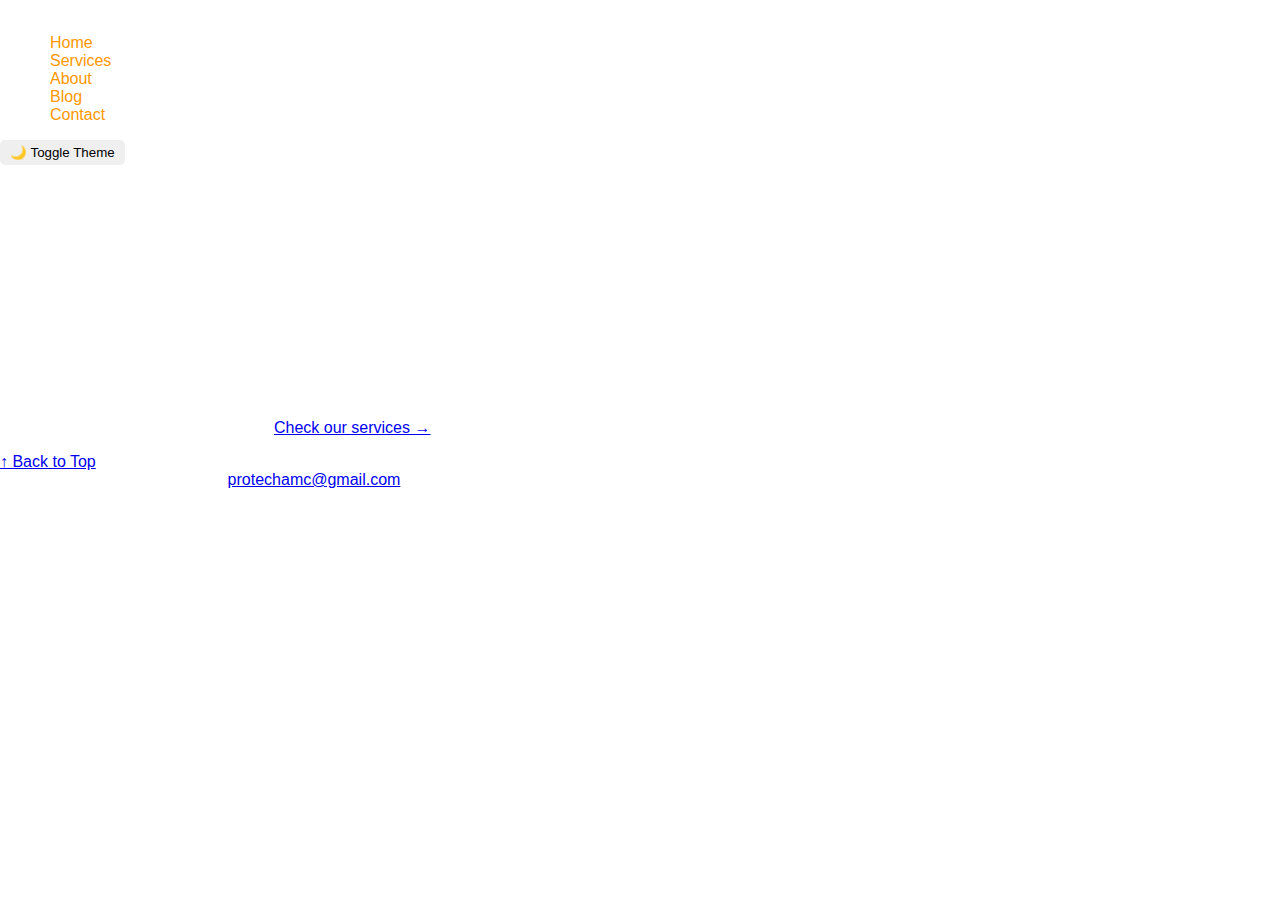
<file: post1.html>
<!DOCTYPE html>
<html lang="en">
<head>
    <meta charset="UTF-8" />
    <meta name="viewport" content="width=device-width, initial-scale=1.0"/>
    <title>5 Reasons to Get an AMC - Protech AMC Blog</title>
    
    <meta name="description" content="Protech AMC offers reliable IT support, Annual Maintenance Contracts (AMC), network security, and IT services for businesses. Trusted by 100+ clients." />
    <meta name="keywords" content="Protech AMC, IT Support, AMC Services, Network Security, Annual Maintenance Contract, IT Solutions, Business IT Support, Tech Support" />
    <meta property="og:title" content="Protech AMC - Professional IT Support & AMC Services" />
    <meta property="og:description" content="Affordable IT Support, AMC Services, and Network Security Solutions for Businesses. Get fast & reliable IT services from Protech AMC." />
    <meta property="og:image" content="https://procareamc.github.io/protechamc.github.io/og-image.png" />
    <meta property="og:type" content="website" />
    <meta property="og:url" content="https://procareamc.github.io/protechamc.github.io/" />
    <meta name="twitter:card" content="summary_large_image" />
    <meta name="twitter:title" content="Protech AMC - Professional IT Support & AMC Services" />
    <meta name="twitter:description" content="Affordable IT Support, AMC Services, and Network Security Solutions for Businesses. Get fast & reliable IT services from Protech AMC." />

    <link rel="stylesheet" href="style.css" />
</head>
<body>

<nav class="navbar">
    <div class="logo">Protech AMC</div>
    <ul class="nav-links">
        <li><a href="index.html">Home</a></li>
        <li><a href="services.html">Services</a></li>
        <li><a href="about.html">About</a></li>
        <li><a href="blog.html">Blog</a></li>
        <li><a href="contact.html">Contact</a></li>
    </ul>
    <button onclick="toggleDarkMode()" style="padding:5px 10px; border:none; border-radius:5px; cursor:pointer;">🌙 Toggle Theme</button>
</nav>

<section class="content">
    <h1>5 Reasons to Get an Annual Maintenance Contract (AMC)</h1>
    <p><em>Published on June 7, 2025 | By Protech AMC Team</em></p>
    <p>Annual Maintenance Contracts (AMCs) are crucial for keeping your business IT infrastructure running smoothly and securely. Here are five key reasons to invest in an AMC:</p>
    <ol>
        <li><strong>Cost Savings:</strong> Regular maintenance prevents costly breakdowns.</li>
        <li><strong>Expert Support:</strong> Access to experienced IT professionals when needed.</li>
        <li><strong>Reduced Downtime:</strong> Proactive maintenance ensures maximum uptime.</li>
        <li><strong>Security:</strong> Regular updates and checks improve cybersecurity posture.</li>
        <li><strong>Focus on Core Business:</strong> Let the experts handle IT while you focus on growth.</li>
    </ol>
    <p>Ready to explore our AMC packages? <a href="services.html">Check our services →</a></p>
</section>

<a href="#" class="back-to-top">↑ Back to Top</a>

<footer>
    &copy; 2025 Protech AMC | Contact: <a href="mailto:protechamc@gmail.com">protechamc@gmail.com</a>
</footer>


<script>
function toggleDarkMode() {
    document.body.classList.toggle('dark-mode');
}
</script>

</body>
</html>
</file>
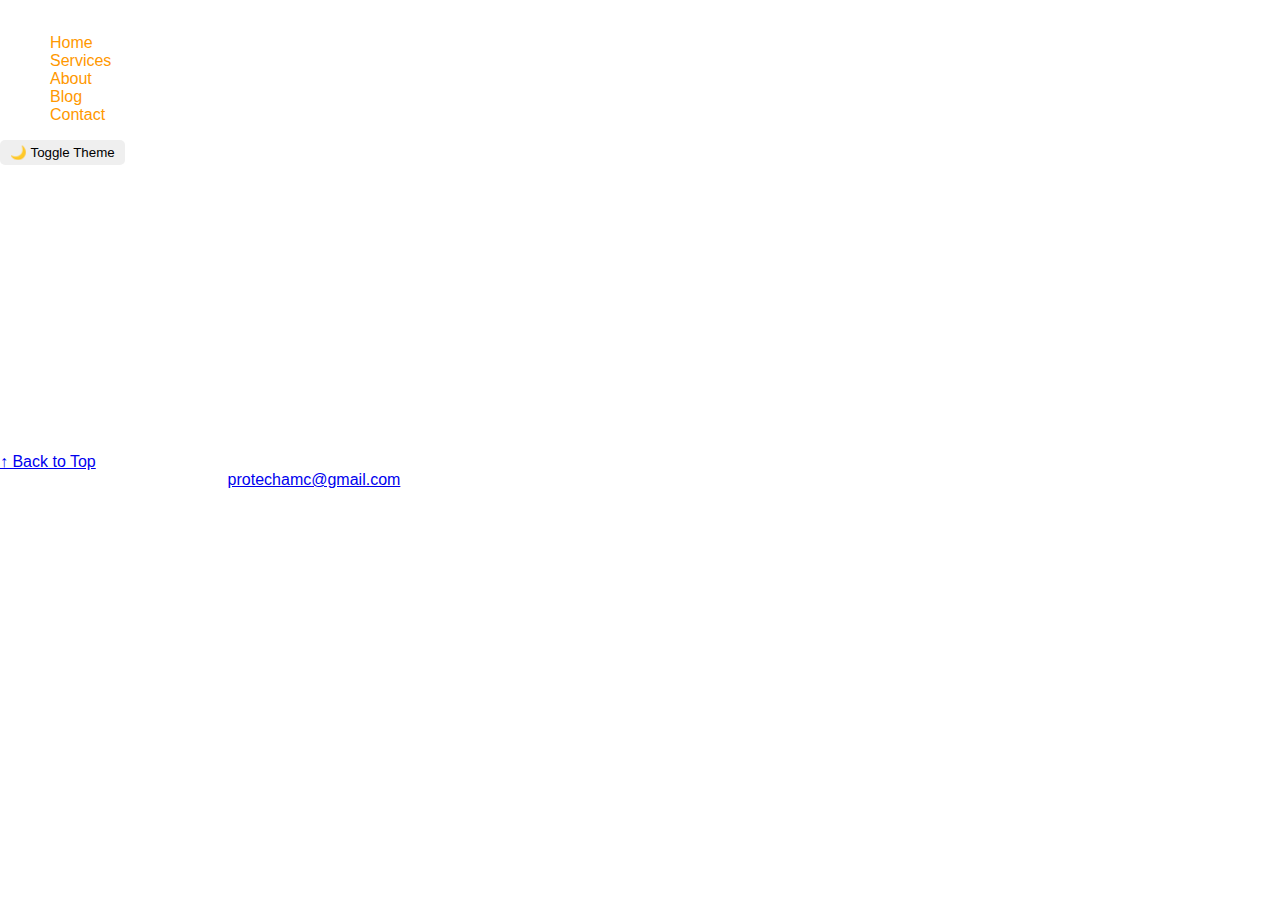
<file: post2.html>
<!DOCTYPE html>
<html lang="en">
<head>
    <meta charset="UTF-8" />
    <meta name="viewport" content="width=device-width, initial-scale=1.0"/>
    <title>Why Every Business Needs an AMC for IT Systems - Protech AMC</title>
    
    <meta name="description" content="Protech AMC offers reliable IT support, Annual Maintenance Contracts (AMC), network security, and IT services for businesses. Trusted by 100+ clients." />
    <meta name="keywords" content="Protech AMC, IT Support, AMC Services, Network Security, Annual Maintenance Contract, IT Solutions, Business IT Support, Tech Support" />
    <meta property="og:title" content="Protech AMC - Professional IT Support & AMC Services" />
    <meta property="og:description" content="Affordable IT Support, AMC Services, and Network Security Solutions for Businesses. Get fast & reliable IT services from Protech AMC." />
    <meta property="og:image" content="https://procareamc.github.io/protechamc.github.io/og-image.png" />
    <meta property="og:type" content="website" />
    <meta property="og:url" content="https://procareamc.github.io/protechamc.github.io/" />
    <meta name="twitter:card" content="summary_large_image" />
    <meta name="twitter:title" content="Protech AMC - Professional IT Support & AMC Services" />
    <meta name="twitter:description" content="Affordable IT Support, AMC Services, and Network Security Solutions for Businesses. Get fast & reliable IT services from Protech AMC." />

    <link rel="stylesheet" href="style.css" />
</head>
<body>

<nav class="navbar">
    <div class="logo">Protech AMC</div>
    <ul class="nav-links">
        <li><a href="index.html">Home</a></li>
        <li><a href="services.html">Services</a></li>
        <li><a href="about.html">About</a></li>
        <li><a href="blog.html">Blog</a></li>
        <li><a href="contact.html">Contact</a></li>
    </ul>
    <button onclick="toggleDarkMode()" style="padding:5px 10px; border:none; border-radius:5px; cursor:pointer;">🌙 Toggle Theme</button>
</nav>

<section class="content">
    <h1>Why Every Business Needs an AMC for IT Systems</h1>
    <p><em>Posted on June 7, 2025 by Protech AMC</em></p>
    <p>
        An Annual Maintenance Contract (AMC) for your IT systems is one of the smartest investments you can make for your business. Here’s why:
    </p>
    <ul style="text-align:left; max-width:600px; margin: auto; list-style-type: disc;">
        <li>Reduces IT downtime significantly</li>
        <li>Predictable costs for IT maintenance</li>
        <li>Proactive problem detection and resolution</li>
        <li>Access to expert IT professionals</li>
        <li>Regular updates and upgrades</li>
    </ul>
    <p>
        Contact us today to explore our affordable AMC packages and keep your IT infrastructure running at its best.
    </p>
</section>

<a href="#" class="back-to-top">↑ Back to Top</a>

<footer>
    &copy; 2025 Protech AMC | Contact: <a href="mailto:protechamc@gmail.com">protechamc@gmail.com</a>
</footer>


<script>
function toggleDarkMode() {
    document.body.classList.toggle('dark-mode');
}
</script>

</body>
</html>
</file>
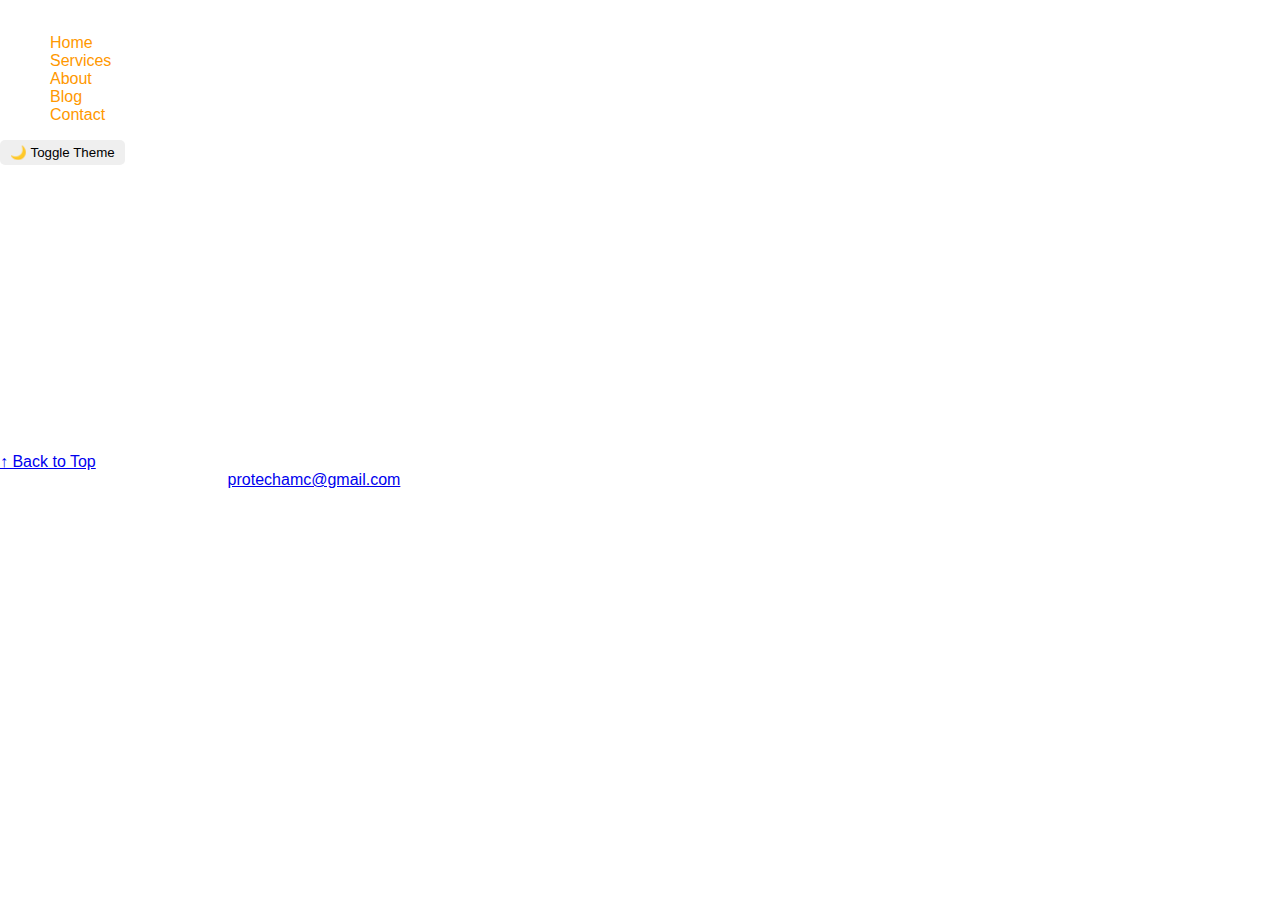
<file: post3.html>
<!DOCTYPE html>
<html lang="en">
<head>
    <meta charset="UTF-8" />
    <meta name="viewport" content="width=device-width, initial-scale=1.0"/>
    <title>Top 5 Cybersecurity Tips for Small Businesses in 2025 - Protech AMC</title>
    
    <meta name="description" content="Protech AMC offers reliable IT support, Annual Maintenance Contracts (AMC), network security, and IT services for businesses. Trusted by 100+ clients." />
    <meta name="keywords" content="Protech AMC, IT Support, AMC Services, Network Security, Annual Maintenance Contract, IT Solutions, Business IT Support, Tech Support" />
    <meta property="og:title" content="Protech AMC - Professional IT Support & AMC Services" />
    <meta property="og:description" content="Affordable IT Support, AMC Services, and Network Security Solutions for Businesses. Get fast & reliable IT services from Protech AMC." />
    <meta property="og:image" content="https://procareamc.github.io/protechamc.github.io/og-image.png" />
    <meta property="og:type" content="website" />
    <meta property="og:url" content="https://procareamc.github.io/protechamc.github.io/" />
    <meta name="twitter:card" content="summary_large_image" />
    <meta name="twitter:title" content="Protech AMC - Professional IT Support & AMC Services" />
    <meta name="twitter:description" content="Affordable IT Support, AMC Services, and Network Security Solutions for Businesses. Get fast & reliable IT services from Protech AMC." />

    <link rel="stylesheet" href="style.css" />
</head>
<body>

<nav class="navbar">
    <div class="logo">Protech AMC</div>
    <ul class="nav-links">
        <li><a href="index.html">Home</a></li>
        <li><a href="services.html">Services</a></li>
        <li><a href="about.html">About</a></li>
        <li><a href="blog.html">Blog</a></li>
        <li><a href="contact.html">Contact</a></li>
    </ul>
    <button onclick="toggleDarkMode()" style="padding:5px 10px; border:none; border-radius:5px; cursor:pointer;">🌙 Toggle Theme</button>
</nav>

<section class="content">
    <h1>Top 5 Cybersecurity Tips for Small Businesses in 2025</h1>
    <p><em>Posted on June 7, 2025 by Protech AMC</em></p>
    <p>
        Cybersecurity is a growing concern for small businesses. Here are 5 actionable tips to help protect your IT systems:
    </p>
    <ul style="text-align:left; max-width:600px; margin: auto; list-style-type: disc;">
        <li>Use strong and unique passwords for all accounts</li>
        <li>Enable two-factor authentication wherever possible</li>
        <li>Keep all software and systems updated regularly</li>
        <li>Train employees on recognizing phishing attacks</li>
        <li>Implement regular data backups and test them</li>
    </ul>
    <p>
        Implementing these basic cybersecurity practices can greatly reduce your risk of cyber attacks. Contact Protech AMC for advanced IT security solutions!
    </p>
</section>

<a href="#" class="back-to-top">↑ Back to Top</a>

<footer>
    &copy; 2025 Protech AMC | Contact: <a href="mailto:protechamc@gmail.com">protechamc@gmail.com</a>
</footer>


<script>
function toggleDarkMode() {
    document.body.classList.toggle('dark-mode');
}
</script>

</body>
</html>
</file>
<file: style.css>
body {
  margin: 0;
  font-family: Arial, sans-serif;
  background: url('https://media4.giphy.com/media/v1.Y2lkPTc5MGI3NjExdHlmb3Jla2E0MGdlcW95Z3h0dnIyOGE0YzZzOTQyNnFneHc1aGI2YyZlcD12MV9pbnRlcm5hbF9naWZfYnlfaWQmY3Q9Zw/970Sr8vpwEbXG/giphy.gif') repeat;
  background-size: cover;
  color: #fff;
}
.header {
  background-color: rgba(0, 0, 0, 0.7);
  padding: 20px;
  text-align: center;
}
.navbar a {
  color: #ff9800;
  margin: 0 10px;
  text-decoration: none;
}
.hero {
  display: flex;
  align-items: center;
  justify-content: center;
  height: 400px;
  text-align: center;
}
.hero-text h2 {
  font-size: 3em;
  color: #03a9f4;
}
.hero-text p {
  font-size: 1.5em;
}
.button {
  background-color: #ff9800;
  padding: 10px 20px;
  color: #fff;
  text-decoration: none;
  border-radius: 5px;
}
.services {
  padding: 40px;
  background-color: rgba(0, 0, 0, 0.8);
}
.service-item {
  margin: 10px 0;
  font-size: 1.2em;
}
.footer {
  background-color: #222;
  text-align: center;
  padding: 10px;
  font-size: 0.9em;
}
.footer a {
  color: #03a9f4;
  text-decoration: none;
}
</file>
